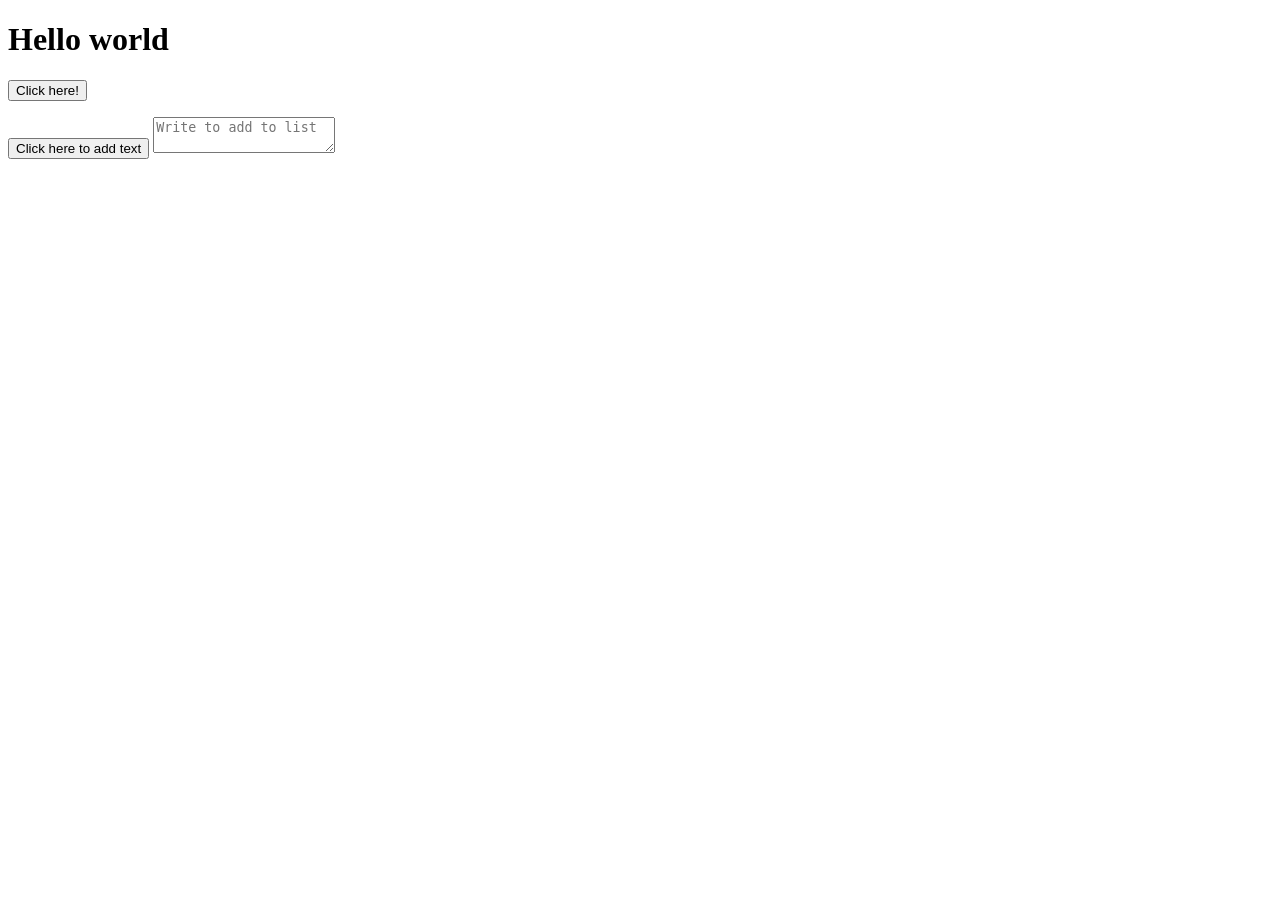
<file: week_1/index.html>
<!DOCTYPE html>
<html lang="en">
    <head>
        <meta charset="UTF-8">
        <title>Exercise 1</title>
        <script src="main.js" defer></script>
    </head>
    <body>
        <h1 id="helloWorldh1">Hello world</h1>
        <button onclick="modifyText()" id="my-button"> Click here! </button>
        <ul id="my-list"> </ul>
        <button onclick="addListElement()" id="add-data"> Click here to add text</button>
        <textarea id="input" placeholder="Write to add to list"></textarea>

    </body>
</html>
</file>
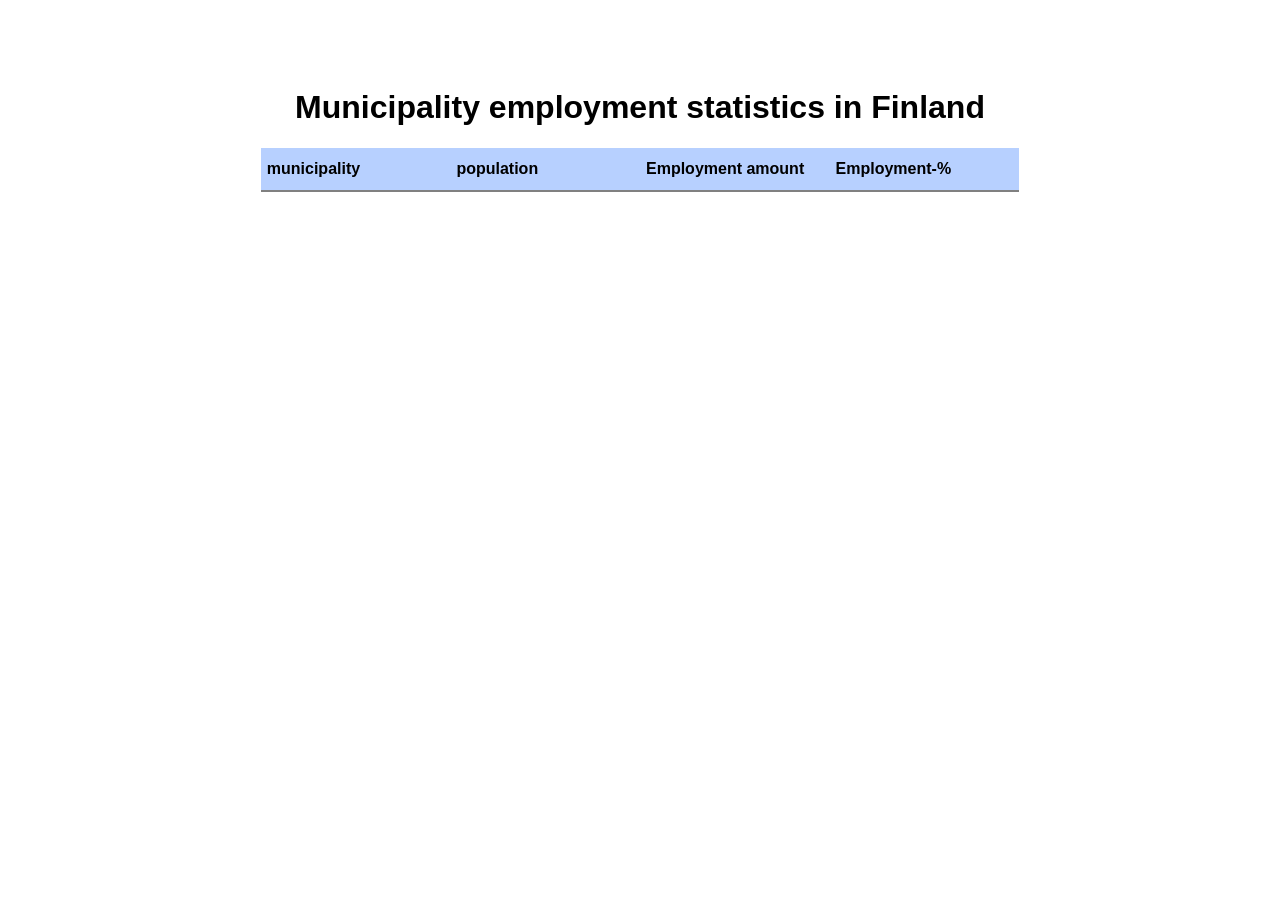
<file: week_3/index.html>
<!DOCTYPE html>
<html lang="en">
    <head>
        <meta charset="UTF-8">
        <title>Exercise 3</title>
        <script src="script.js" defer></script>
        <link rel="stylesheet" type="text/css" href="styles.css" />
    </head>
    <body>
        <div class="center">
            <h1>Municipality employment statistics in Finland</h1>
            <table id="population-table">
                <thead>
                    <tr>
                        <th>municipality</th>
                        <th>population</th>
                        <th>Employment amount</th>
                        <th>Employment-%</th>
                    </tr>
                </thead>
                <tbody id="population-data">
                </tbody>
            </table>
        </div>
    </body>
</html>
</file>
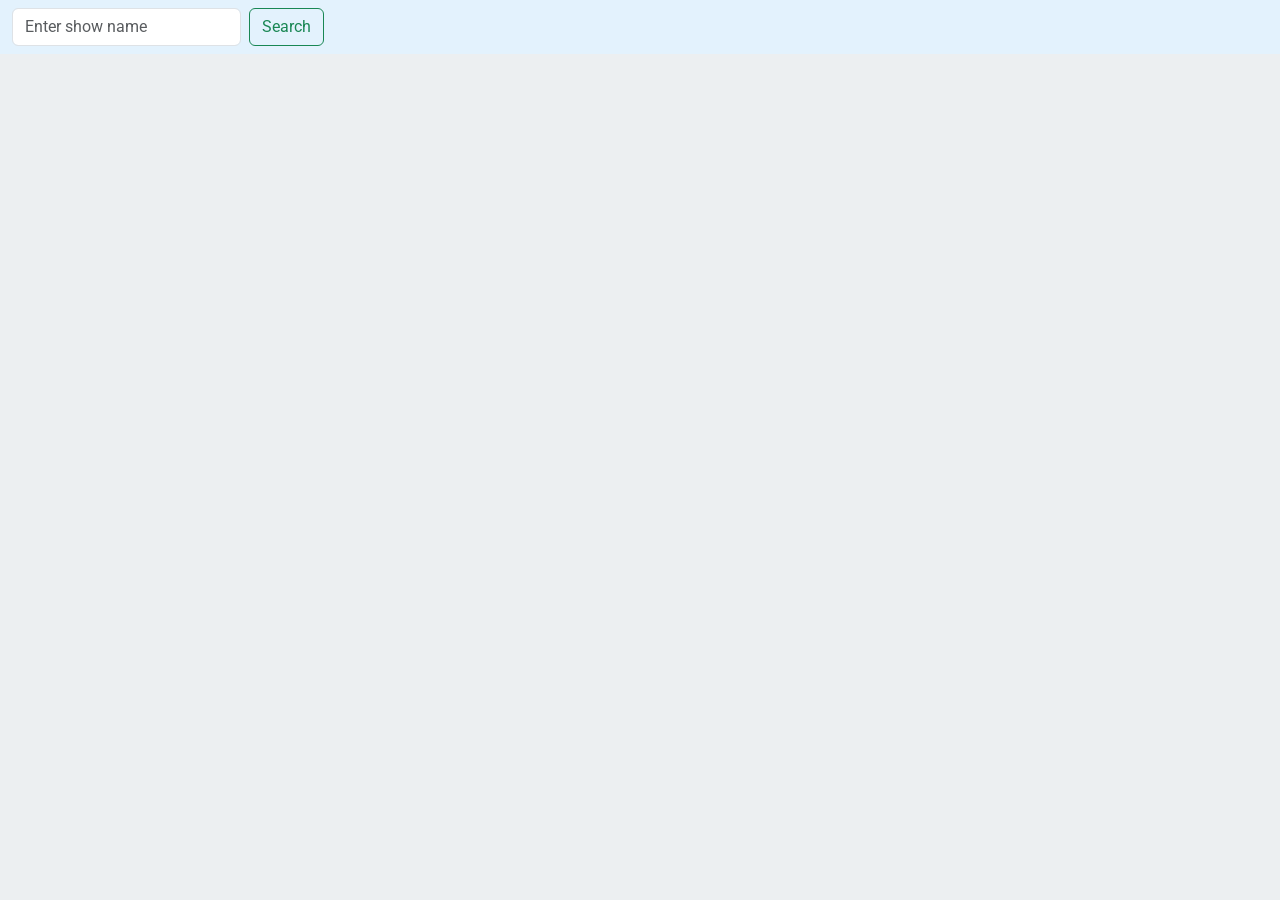
<file: week_4/index.html>
<!DOCTYPE html>
<html lang="en">
    <head>
        <meta charset="UTF-8">
        <meta name="viewport" content="width=device-width, initial-scale=1.0">
        <title>Exercise 4</title>
        <!-- Load Bootstrap CCS/JS -->
        <link href="https://cdn.jsdelivr.net/npm/bootstrap@5.2.3/dist/css/bootstrap.min.css" rel="stylesheet" integrity="sha384-rbsA2VBKQhggwzxH7pPCaAqO46MgnOM80zW1RWuH61DGLwZJEdK2Kadq2F9CUG65" crossorigin="anonymous">
        <script src="https://cdn.jsdelivr.net/npm/bootstrap@5.2.3/dist/js/bootstrap.bundle.min.js" integrity="sha384-kenU1KFdBIe4zVF0s0G1M5b4hcpxyD9F7jL+jjXkk+Q2h455rYXK/7HAuoJl+0I4" crossorigin="anonymous" defer></script>
        <!-- Load Own files -->
        <link rel="stylesheet" type="text/css" href="styles.css" />
        <script src="script.js" defer></script>
        <!-- Load Roboto Font -->
        <style>
            @import url('https://fonts.googleapis.com/css2?family=Roboto&display=swap');
        </style>
    </head>
    <body>
        <nav class="navbar" style="background-color: #e3f2fd;">
            <div class="container-fluid">
            <form class="d-flex">
            <input id="input-show" class="form-control me-2" type="text" placeholder="Enter show name">
            <button id="submit-data" class="btn btn-outline-success me-2" type="button">Search</button>
            </form>
        </nav>
        <div class="show-container"></div>
    </body>
</html>
</file>
<file: week_3/styles.css>
body {
    font-family: "Verdana", "Arial", sans-serif;
}

.center {
    margin: auto;
    padding: 60px;
    width: 60%;
}

.center h1 {
    text-align: center;
}

#population-table {
    border-collapse: collapse;
    font-size: 16px;
    text-align: left;
    table-layout: fixed;
    width: 100%;
}

#population-table th {
    background-color: #b7d0ff;
    font-weight: bold;
    padding: 12px 0px 12px 6px;
    border-bottom: 2px solid gray;
}

#population-table td {
    padding: 6px;
    border-bottom: 1px solid gray;
}

#population-data tr:nth-child(even) {
    background-color: #f2f2f2;
}

#population-data tr:nth-child(odd) {
    background-color: #ffffff;
}
</file>
<file: week_4/styles.css>
body {
    background-color: #eceff1;
    font-family: "Roboto", sans-serif;
}

.show-container {
    padding-left: 10px;
    padding-right: 10px;
}

.show-data {
    width: 100%;
    background-color: #cfd8dc;
    margin-top: 10px;
    margin-bottom: 10px;
    padding: 10px;
    border-radius: 6px;
    box-shadow: 0 2px 4px blueviolet;
}
.show-data h1 { text-align: center; }
.show-data img {display: block; }

.show-info {
    width: 100%;
}

@media (min-width: 800px) {
    .show-data { display: flex; }
    .show-info { padding: 10px; }
}
@media (max-width: 800px) {
    .show-data img { margin:auto; }
    .show-info p { text-align: center; padding: 10px; }
}
</file>
